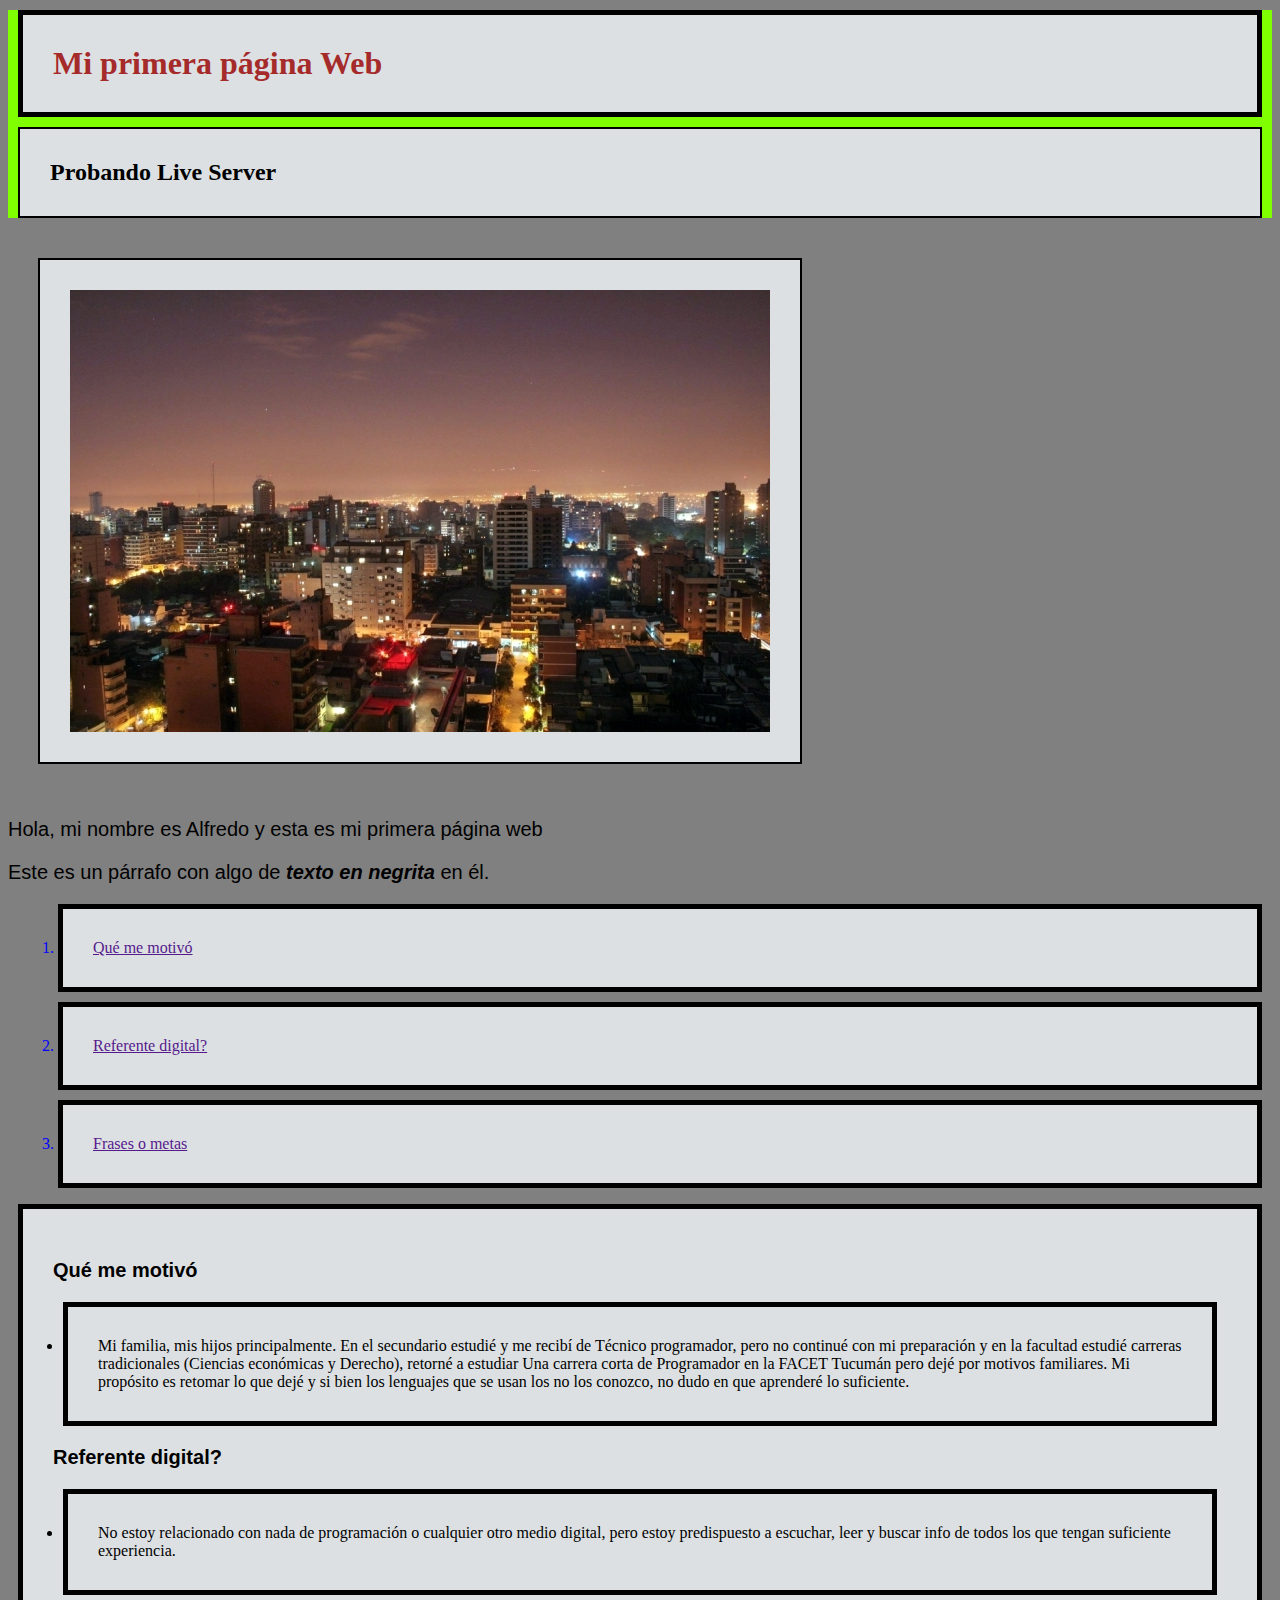
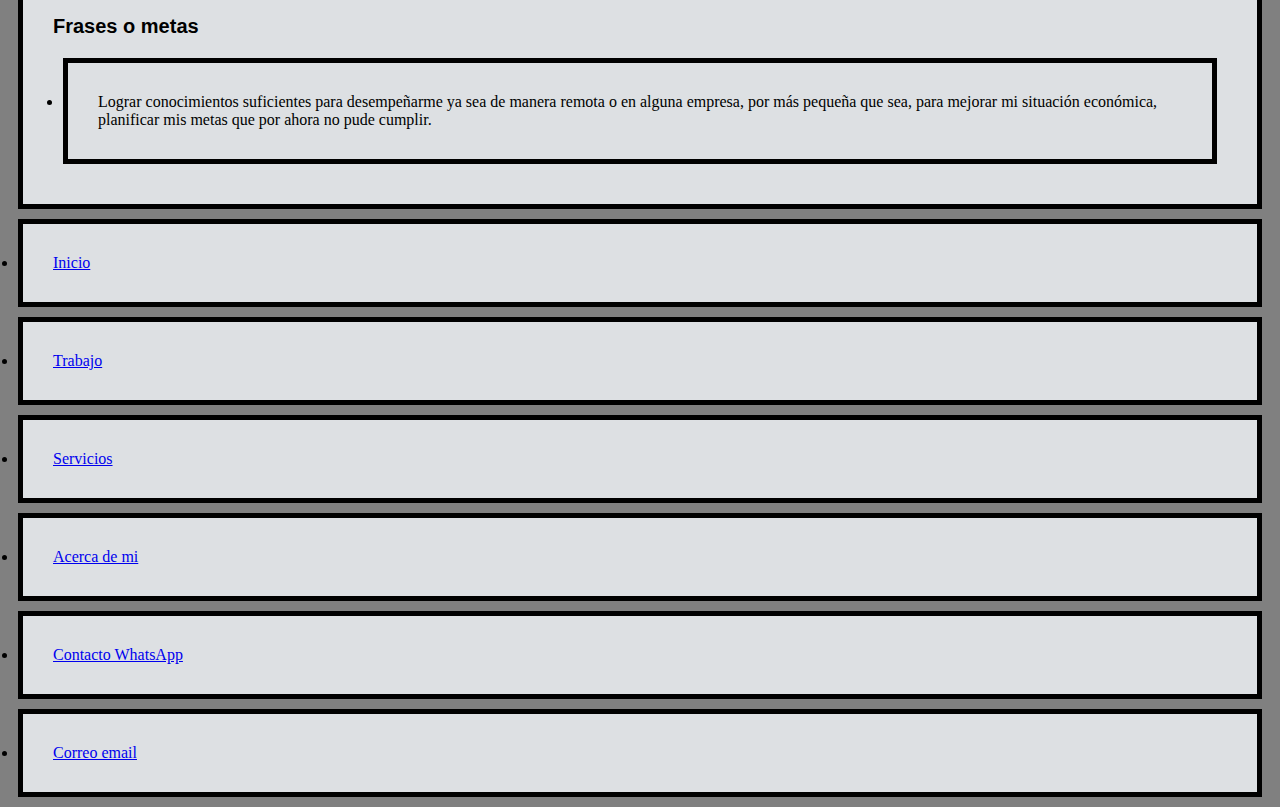
<file: index.html>
<!DOCTYPE html>
<html lang="es">
<head>
    <meta charset="UTF-8">
    <meta name="viewport" content="width=device-width, initial-scale=1.0">
    <title>Mi primera Web</title>
    <link rel="stylesheet" href="styles.css"/>
    <script src="script.js"></script>
    
</head>
<body>
    <div id="contenedor-principal">
        <h1>Mi primera página Web</h1>        
        <h2>Probando Live Server</h2>
        
    </div>
    <div><img src='Imagenes/img/Tuc_de_noche.jpg'></img></div>
    <p>Hola, mi nombre es Alfredo y esta es mi primera página web</p>
    <div>
        <p>Este es un párrafo con algo de <strong><em>texto en negrita</em></strong> en él.</p>
    </div>
    
    <ol>
        <li><a href="">Qué me motivó</a></li> 
        <li><a href="">Referente digital?</a></li>
        <li><a href="">Frases o metas</a></li>
    </ol>
    <ul>
        <p><strong>Qué me motivó</strong></p>
            <li>
                <span>Mi familia, mis hijos</span> principalmente. En el secundario estudié y me recibí de Técnico programador, pero no continué con mi preparación y en la facultad estudié carreras tradicionales (Ciencias económicas y Derecho), retorné a estudiar Una carrera corta de Programador en la FACET Tucumán pero dejé por motivos familiares. Mi propósito es retomar lo que dejé y si bien los lenguajes que se usan los no los conozco, no dudo en que aprenderé lo suficiente.
            </li> 
        <p><strong>Referente  digital?</strong></p>
            <li>
                No estoy relacionado con nada de programación o cualquier otro medio digital, pero estoy predispuesto a escuchar, leer y buscar info de todos los que tengan suficiente experiencia.
            </li>
        <p><strong>Frases o metas</strong></p>
            <li>
                Lograr conocimientos suficientes para desempeñarme ya sea de manera remota o en alguna empresa, por más pequeña que sea, para mejorar mi situación económica, planificar mis metas que por ahora no pude cumplir.
            </li>
    </ul>
    <li><a href="index.html#home">Inicio</a></li>
    <li><a href="index-personal.html#work">Trabajo</a></li>
    <li><a href="index-personal.html#services">Servicios</a></li>
    <li><a href="index-personal.html#about">Acerca de mi</a></li>
    <li><a href="https://wa.me/+5493815800401">Contacto WhatsApp</a></li>
    <li><a href="https://wa.me/+5493815800401">Correo email</a></li>
    
</body>
</html>
</file>
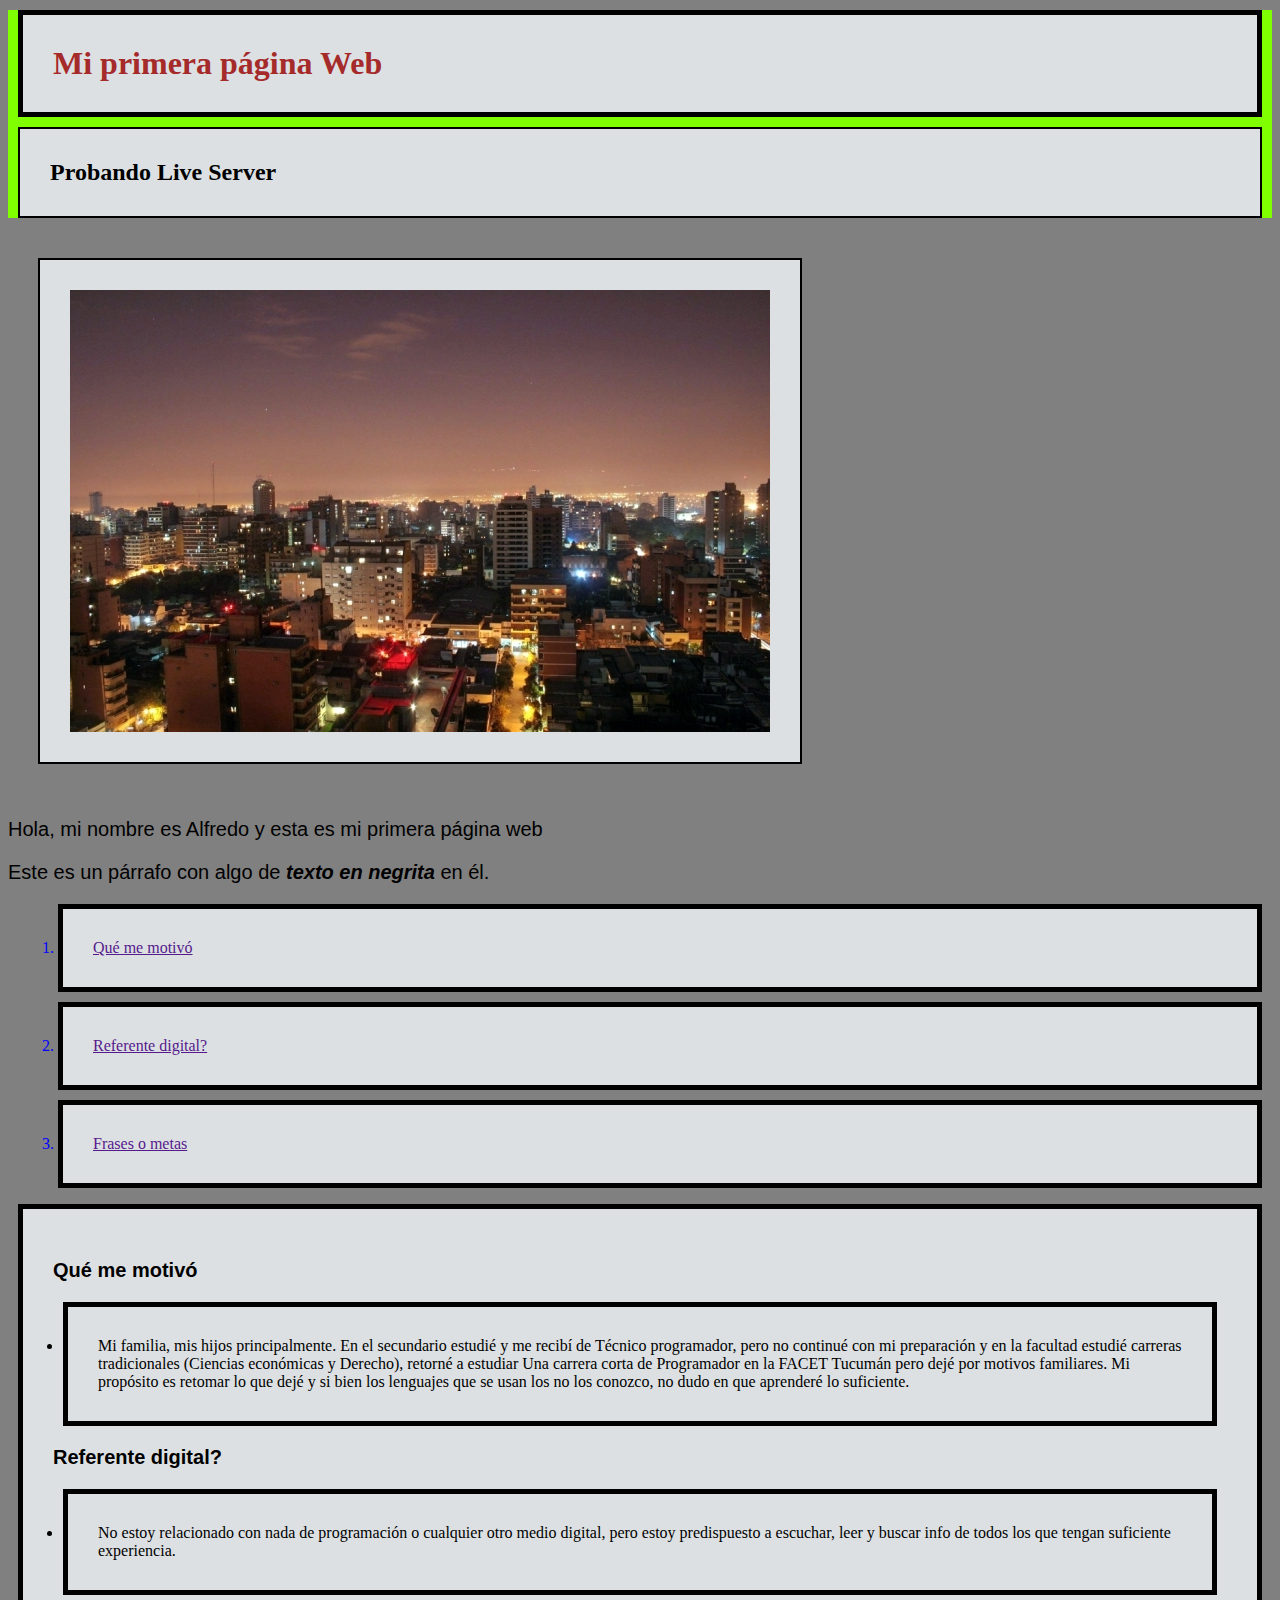
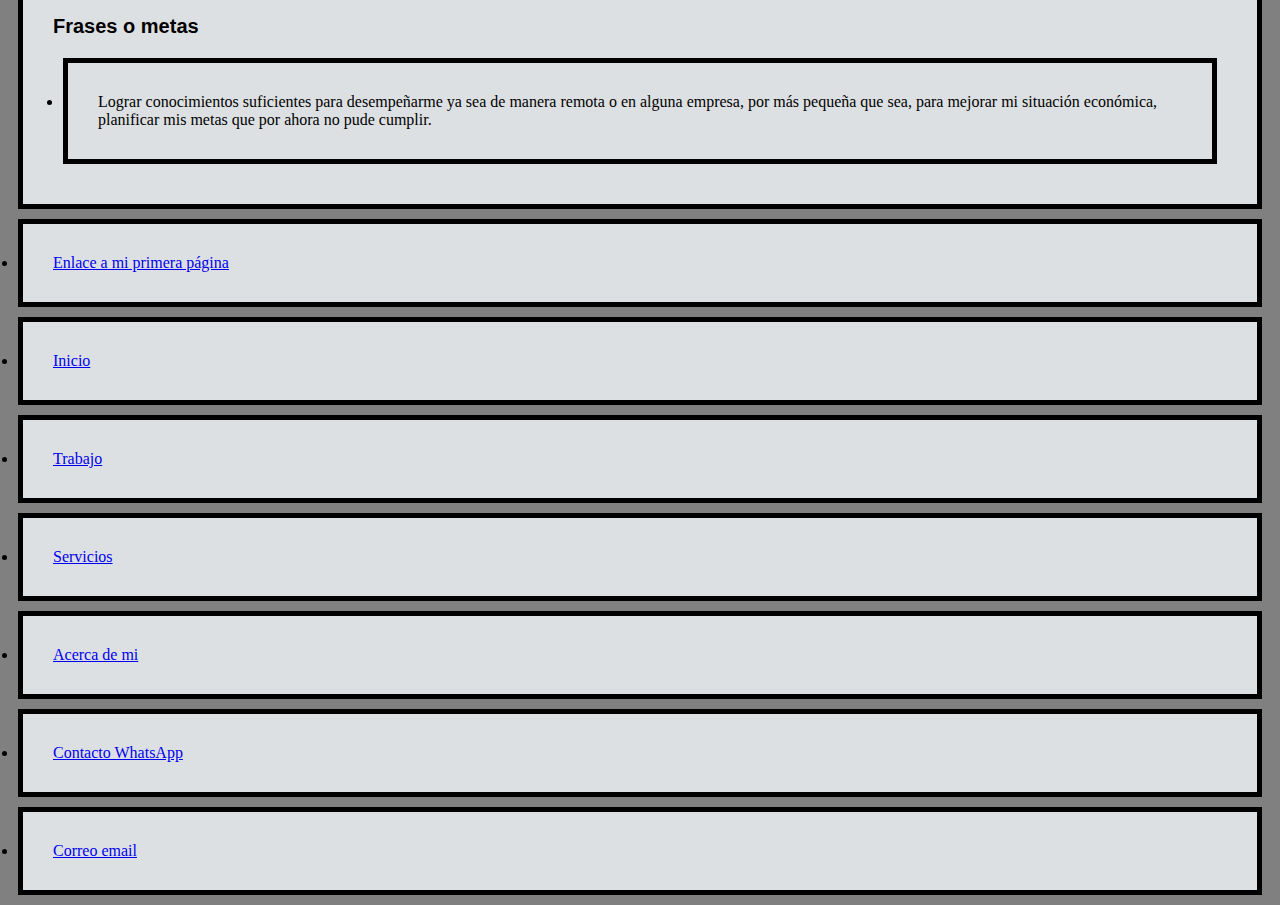
<file: Mi_pagina_web.html>
<!DOCTYPE html>
<html lang="es">
<head>
    <meta charset="UTF-8">
    <meta name="viewport" content="width=device-width, initial-scale=1.0">
    <title>Mi primera Web</title>
    <link rel="stylesheet" href="styles.css"/>
    <script src="script.js"></script>
    
</head>
<body>
    <div id="contenedor-principal">
        <h1>Mi primera página Web</h1>        
        <h2>Probando Live Server</h2>
        
    </div>
    <div><img src='Imagenes/img/Tuc_de_noche.jpg'></img></div>
    <p>Hola, mi nombre es Alfredo y esta es mi primera página web</p>
    <div>
        <p>Este es un párrafo con algo de <strong><em>texto en negrita</em></strong> en él.</p>
    </div>
    
    <ol>
        <li><a href="">Qué me motivó</a></li> 
        <li><a href="">Referente digital?</a></li>
        <li><a href="">Frases o metas</a></li>
    </ol>
    <ul>
        <p><strong>Qué me motivó</strong></p>
            <li>
                <span>Mi familia, mis hijos</span> principalmente. En el secundario estudié y me recibí de Técnico programador, pero no continué con mi preparación y en la facultad estudié carreras tradicionales (Ciencias económicas y Derecho), retorné a estudiar Una carrera corta de Programador en la FACET Tucumán pero dejé por motivos familiares. Mi propósito es retomar lo que dejé y si bien los lenguajes que se usan los no los conozco, no dudo en que aprenderé lo suficiente.
            </li> 
        <p><strong>Referente  digital?</strong></p>
            <li>
                No estoy relacionado con nada de programación o cualquier otro medio digital, pero estoy predispuesto a escuchar, leer y buscar info de todos los que tengan suficiente experiencia.
            </li>
        <p><strong>Frases o metas</strong></p>
            <li>
                Lograr conocimientos suficientes para desempeñarme ya sea de manera remota o en alguna empresa, por más pequeña que sea, para mejorar mi situación económica, planificar mis metas que por ahora no pude cumplir.
            </li>
    </ul>
    <li><a href="index_clase1.html">Enlace a mi primera página</a></li>
    <li><a href="Mi_pagina_web.html#home">Inicio</a></li>
    <li><a href="index-personal.html#work">Trabajo</a></li>
    <li><a href="index-personal.html#services">Servicios</a></li>
    <li><a href="index-personal.html#about">Acerca de mi</a></li>
    <li><a href="https://wa.me/+5493815800401">Contacto WhatsApp</a></li>
    <li><a href="https://wa.me/+5493815800401">Correo email</a></li>
    
</body>
</html>
</file>
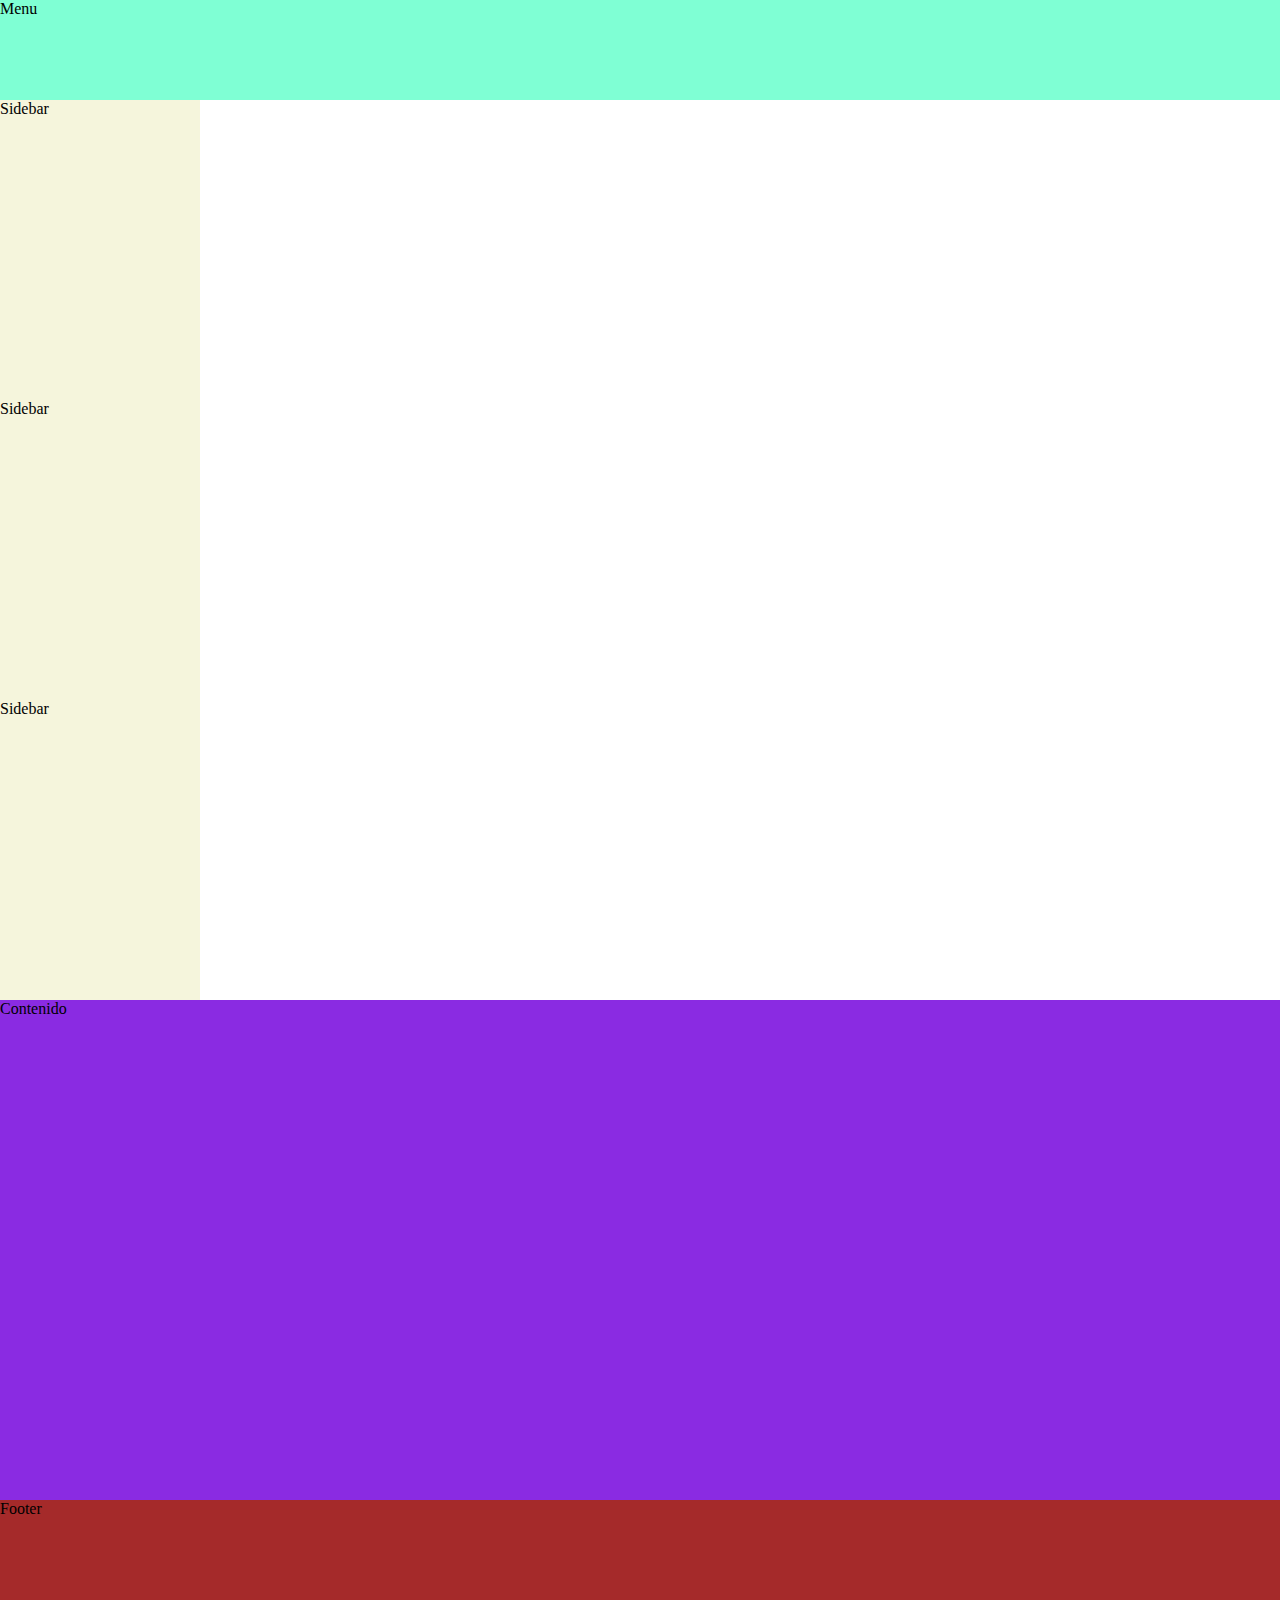
<file: Floats/floats.html>
<!DOCTYPE html>
<html lang="en">
  <head>
    <meta charset="UTF-8" />
    <title>Floats</title>
    <link rel="stylesheet" href="styles.css" />
  </head>
  <body>
    <div class="pagina">
      <div class="menu">Menu</div>
      <div class="barra-lateral">Sidebar</div>
      <div class="barra-lateral">Sidebar</div>
      <div class="barra-lateral">Sidebar</div>
      <div class="contenido">Contenido</div>
      <div class="pie">Footer</div>
    </div>
  </body>
</html>
</file>
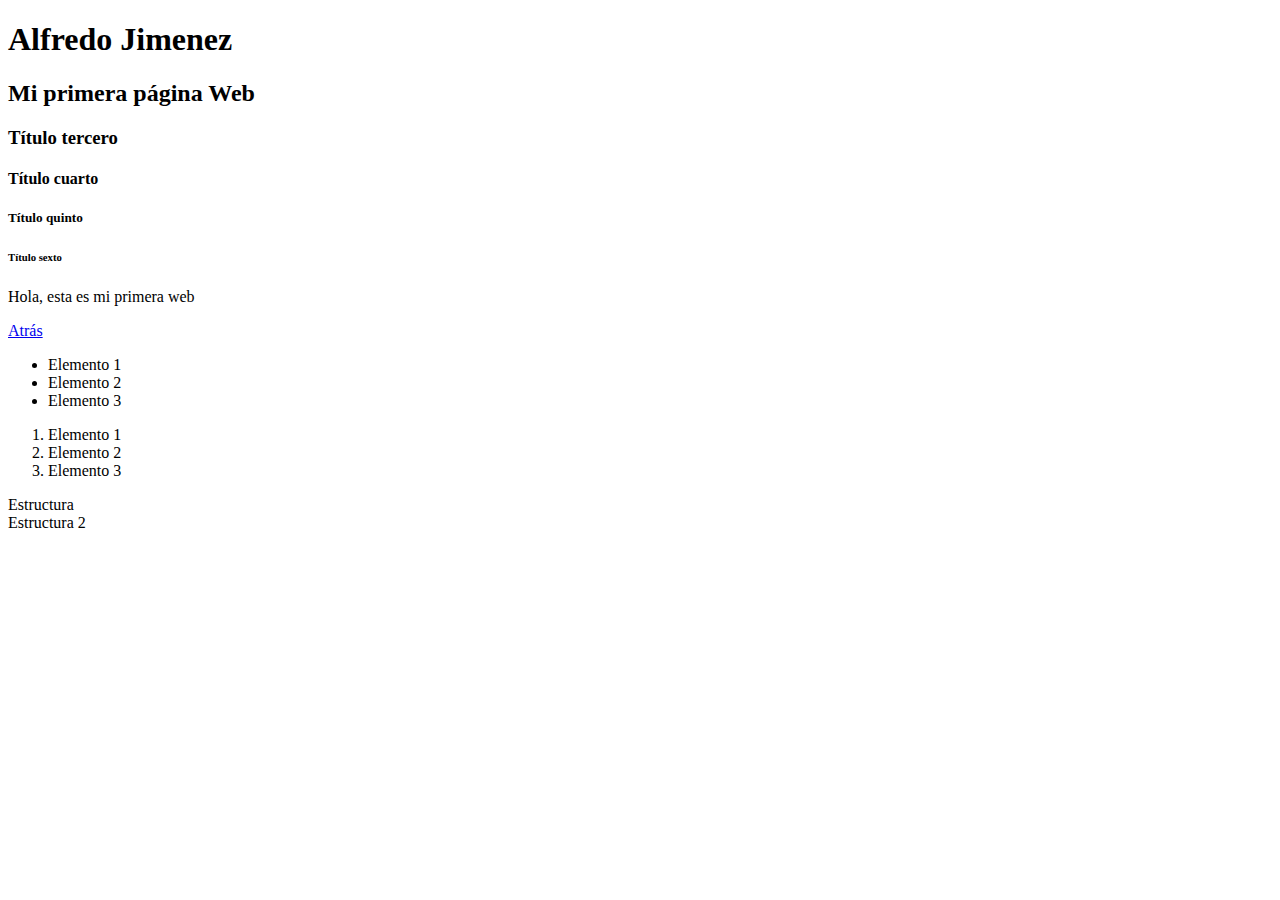
<file: Imagenes/index_clase1.html>
<!DOCTYPE html>
<html lang="es">
<head>
    <meta charset="UTF-8">
    <meta name="viewport" content="width=device-width, initial-scale=1.0">
    <title>Alfredo Jimenez - Primera página Web</title>
</head>
<body>
    <div>
    <h1>Alfredo Jimenez</h1>
    <h2>Mi primera página Web</h2>
    <h3>Título tercero</h3>
    <h4>Título cuarto</h4>
    <h5>Título quinto</h5>
    <h6>Título sexto</h6>
    </div>
        <p>Hola, esta es mi primera web</p>
        <a href="index_clase3.html">Atrás</a>
    <ul>
        <li>Elemento 1</li>
        <li>Elemento 2</li>
        <li>Elemento 3</li>
    </ul>
    <ol>
        <li>Elemento 1</li>
        <li>Elemento 2</li>
        <li>Elemento 3</li>
    </ol>
    <div>Estructura</div>
    <span>Estructura 2</span>
</body>
</html>
</file>
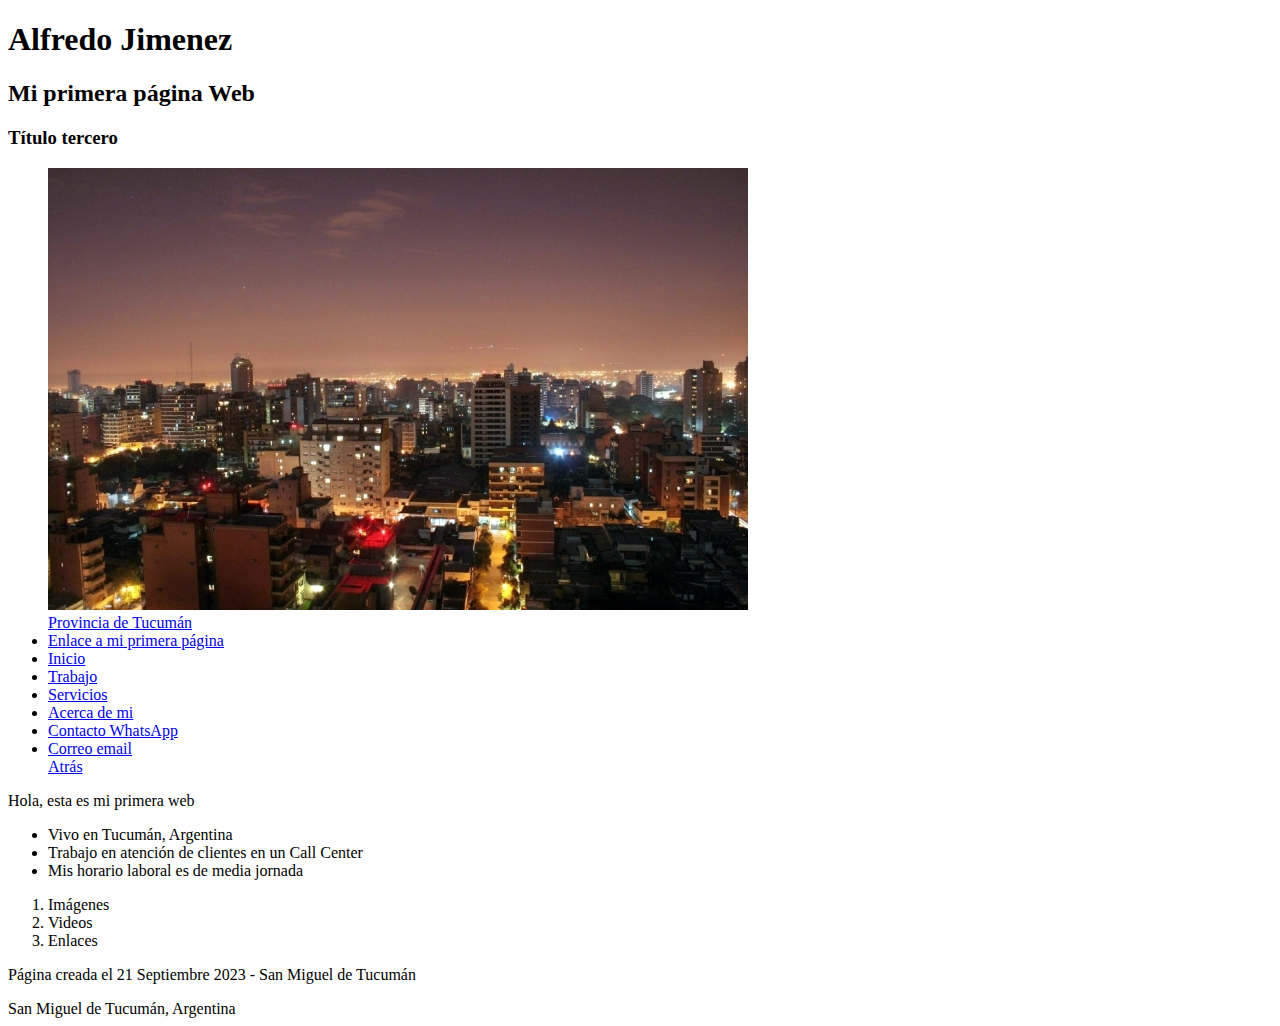
<file: Imagenes/index_clase2.html>
<!DOCTYPE html>
<html lang="es">
<head>
    <meta charset="UTF-8">
    <meta name="viewport" content="width=device-width, initial-scale=1.0">
    <title>Alfredo Jimenez - Primera página Web</title>
</head>
<body>
    <header>
    <h1>Alfredo Jimenez</h1>
    <h2>Mi primera página Web</h2>
    <h3>Título tercero</h3>
    <nav>
        <ul class="menu">
            <div><img src='img/Tuc_de_noche.jpg'></img></div>
            <a href="https://es.wikipedia.org/wiki/Provincia_de_Tucum%C3%A1n">Provincia de Tucumán</a>

            <li><a href="index_clase1.html">Enlace a mi primera página</a></li>
            <li><a href="index-personal.html#home">Inicio</a></li>
            <li><a href="index-personal.html#work">Trabajo</a></li>
            <li><a href="index-personal.html#services">Servicios</a></li>
            <li><a href="index-personal.html#about">Acerca de mi</a></li>
            <li><a href="https://wa.me/+5493815800401">Contacto WhatsApp</a></li>
            <li><a href="https://wa.me/+5493815800401">Correo email</a></li>
            <a href="C:\Users\Alfred\Desktop\PWDC\Mi_primera_web\imagenes\index_clase3.html">Atrás</a>
        </ul>
    </nav>
    </header>
    <main>
        <p>Hola, esta es mi primera web</p>
        <ul>
            <li>Vivo en Tucumán, Argentina</li>
            <li>Trabajo en atención de clientes en un Call Center</li>
            <li>Mis horario laboral es de media jornada</li>
        </ul>
        <ol>
            <li>Imágenes</li>
            <li>Videos</li>
            <li>Enlaces</li>
        </ol>
    </main>
    
    <footer>
        <div><p>
            Página creada el <time datetime="2023-21-09">21 Septiembre 2023</time> - San Miguel de Tucumán
          </p></div>
        <span>San Miguel de Tucumán, Argentina</span>
    </footer>
    </body>
</html>
</file>
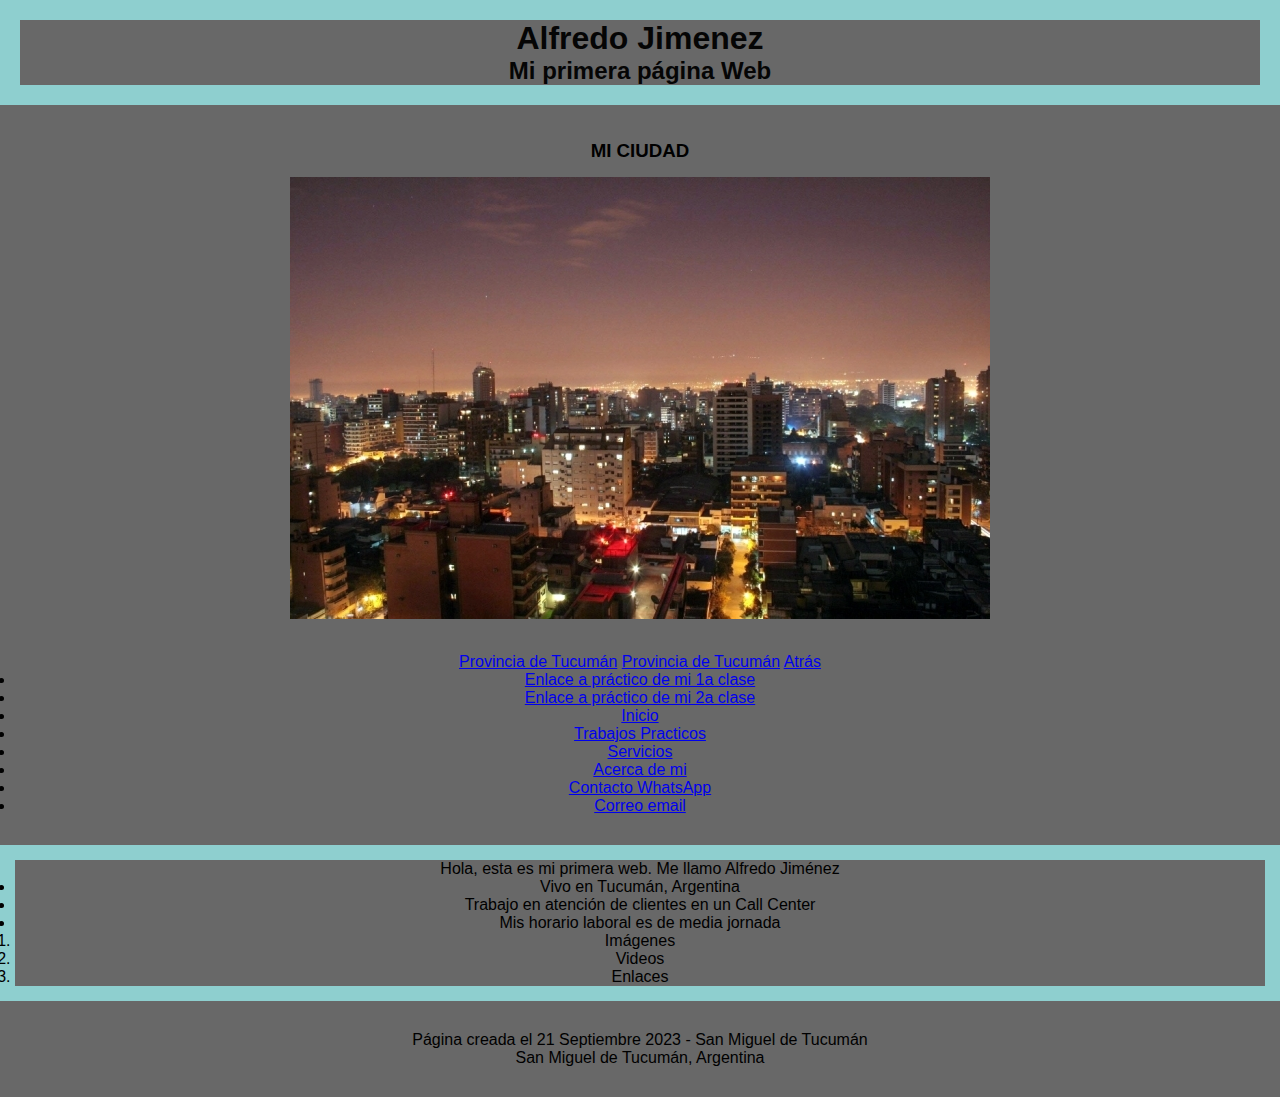
<file: Imagenes/index_clase3.html>
<!DOCTYPE html>
<html lang="es">
<head>
    <meta charset="UTF-8">
    <meta name="viewport" content="width=device-width, initial-scale=1.0">
    <title>Alfredo Jimenez - Primera página Web</title>
    <link rel="Stylesheet" href="styles.css" />
</head>
<body>
    <header>
    <h1>Alfredo Jimenez</h1>
    <h2>Mi primera página Web</h2>
    
    </header>
    <div>
        <nav>
            <h3>MI CIUDAD</h3>
            <ul class="menu">
                <div><img src='img/Tuc_de_noche.jpg'></img></div>
                <a href="img\Tucuman.html">Provincia de Tucumán</a>

                <a href="https://es.wikipedia.org/wiki/Provincia_de_Tucum%C3%A1n">Provincia de Tucumán</a>

                <a href="C:\Users\Alfred\Desktop\PWDC\Mi_primera_web\imagenes\index_clase3.html">Atrás</a>

                <li><a href="index_clase1.html">Enlace a práctico de mi 1a clase</a></li>
                <li><a href="index_clase2.html">Enlace a práctico de mi 2a clase</a></li>
                <li><a href="index-personal.html#home">Inicio</a></li>
                <li><a href="index-personal.html#work">Trabajos Practicos</a></li>
                <li><a href="index-personal.html#services">Servicios</a></li>
                <li><a href="index-personal.html#about">Acerca de mi</a></li>
                <li><a href="https://wa.me/+5493815800401">Contacto WhatsApp</a></li>
                <li><a href="index-personal.html#email">Correo email</a></li>
                
            </ul>
        </nav>
    </div>
    <main>
        <p>Hola, esta es mi primera web. Me llamo Alfredo Jiménez</p>
        <ul>
            <li>Vivo en Tucumán, Argentina</li>
            <li>Trabajo en atención de clientes en un Call Center</li>
            <li>Mis horario laboral es de media jornada</li>
        </ul>
        <ol>
            <li>Imágenes</li>
            <li>Videos</li>
            <li>Enlaces</li>
        </ol>
    </main>
    
    <footer>
        <span><p>
            Página creada el <time datetime="2023-21-09">21 Septiembre 2023</time> - San Miguel de Tucumán
          </p></span>
        <span>San Miguel de Tucumán, Argentina</span>
    </footer>
    </body>
</html>
</file>
<file: styles.css>
body {
    background-color: grey;
}

/*
p {
    background-color: aqua;
}
*/

h1 {
    color: brown;
}

ol li {
    color: blue;
}

p {
    color: black;
    font-size: 20px;
    font-family: Verdana, Geneva, Tahoma, sans-serif;
}

#contenedor-principal {
    background-color: chartreuse;
}

/*strong {
    color: red;
}*/

h1 { background-color: #dde0e3;
    padding: 30px;
    margin: 10px;
    border: 5px solid black;
}

h2 { background-color: #dde0e3;
    padding: 30px;
    margin: 10px;
    border: 2px solid black;
}

ul,li { background-color: #dde0e3;
    padding: 30px;
    margin: 10px;
    border: 5px solid black;
}
img { background-color: #dde0e3;
    padding: 30px;
    margin: 30px;
    border: 2px solid black;
}

/*p span {
    background-color: lightcoral;
}*/

/*
ol { background-color: #dde0e3;
    padding: 30px;
    margin: 30px;
    border: 5px solid black;
}
*/
</file>
<file: Floats/styles.css>
* {
    margin: 0;
    padding: 0;
    box-sizing: border-box;
  }
  .menu {
    background-color: aquamarine;
    height: 100px;
  }
  .barra-lateral {
    background-color: beige;
    height: 300px;
    width: 200px;
  }
  .contenido {
    background-color: blueviolet;
    height: 500px;
  }
  .pie {
    background-color: brown;
    height: 200px;
  }
</file>
<file: Imagenes/styles.css>
*{
    margin: 0;
    padding: 0;
    font-family: Verdana, Geneva, Tahoma, sans-serif;
    text-align: center;
}

*{
    background-color:rgb(104, 104, 104) ;
}
header {
    background-color: rgb(142, 207, 207);
    font-family: Arial, Helvetica, sans-serif;
    color: rgb(5, 5, 5);
    margin-bottom: 20px;
    padding: 20px;
}
div {
    background-color: rgb(104, 104, 104);
    color: black;
    font-size: 12;
    margin-bottom: 15px;
    padding: 15px;
}
main {
    background-color: rgb(142, 207, 207);
    color: black;
    font-size: 12;
    margin-bottom: 15px;
    padding: 15px;
    
}
footer {
    background-color: rgb(104, 104, 104);
    margin-bottom: 15px;
    padding: 15px;
}
</file>
